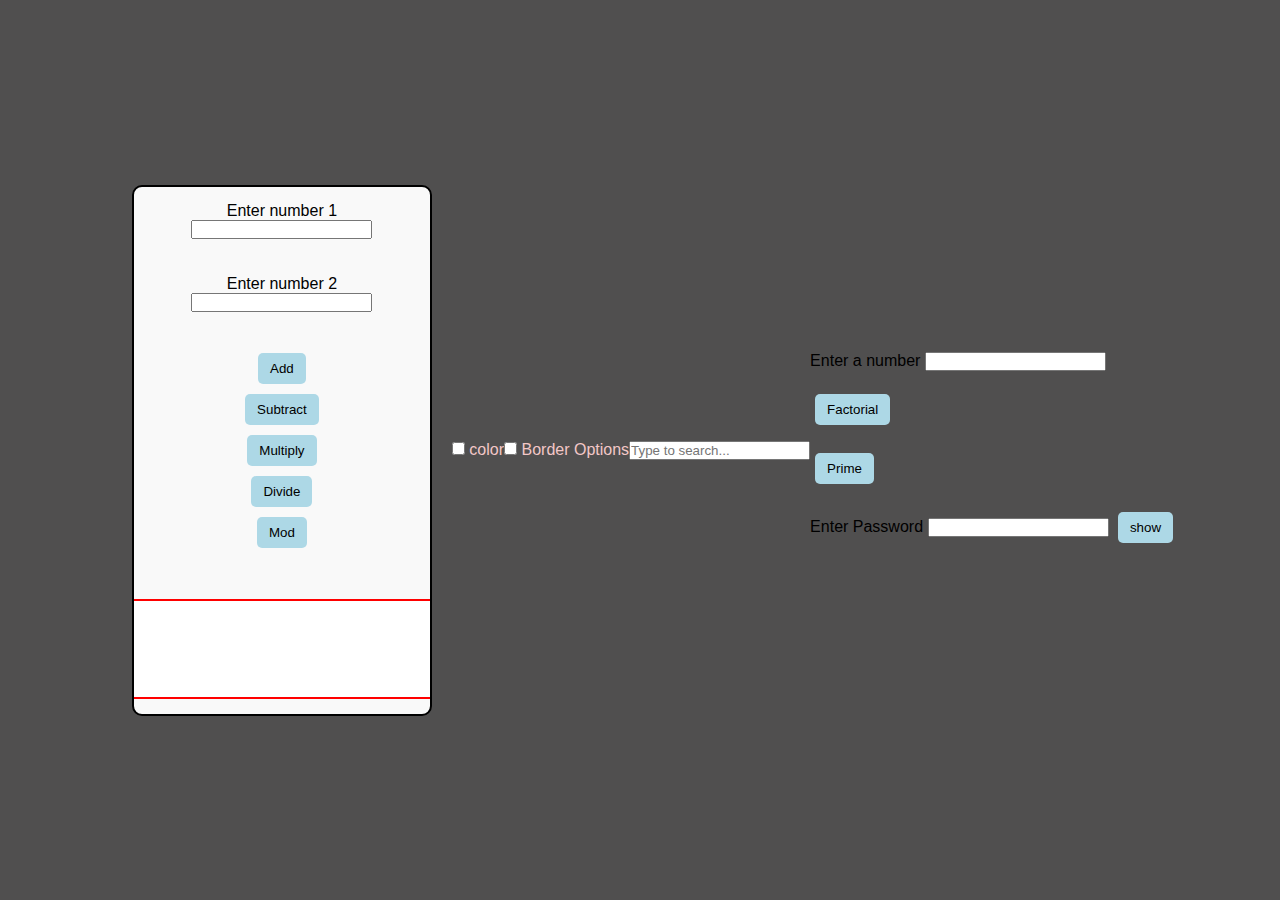
<file: Arjun wp work/index.html>
<!DOCTYPE html>
<html lang="en">
<head>
    <meta charset="UTF-8">
    <meta name="viewport" content="width=device-width, initial-scale=1.0">
    <title>Document</title>
    <link rel="stylesheet" href="style.css">
    <script src="demo.js" defer></script>
</head>
<body>
    <div class="container">
        Enter number 1 <input type="text" id="inp1"> 
        <br><br>Enter number 2 <input type="text" id="inp2"> 
        <br><br>
        <button onclick="calculate('+')">Add</button>
        <button onclick="calculate('-')">Subtract</button>
        <button onclick="calculate('*')">Multiply</button>
        <button onclick="calculate('/')">Divide</button>
        <button onclick="calculate('%')">Mod</button>
        <br><br>
        <div style="width: 300px; border: 2px solid red;" id="result"></div>
        
    </div>
    <label for="colorCheck" id="labelColorCheck">
        <input type="checkbox" name="color" id="colorCheck" onclick="handleCheckBox()">
        color
    </label>
    <input type="color" id="colorPicker" onInput="applyColor()">
    <br />
    <br />

    <label for="borderCheck">
        <input type="checkbox" id="borderCheck" onclick="toggleBorderOptions()">
        Border Options
    </label>
    <div id="borderOptions">
        <label>Border Type: 
            <select id="borderType" onchange="updateBorder()">
                <option value="solid">Solid</option>
                <option value="dotted">Dotted</option>
                <option value="dashed">Dashed</option>
                <option value="double">Double</option>
                <option value="groove">Groove</option>
            </select>
        </label>
        <br><br>

        <label>Border Width: 
            <input type="range" id="borderWidth" min="1" max="10" value="2" onInput="updateBorder()">
            <span id="borderWidthValue">2px</span>
        </label>
        <br><br>

        <label>Border Color: 
            <input type="color" id="borderColor" onInput="updateBorder()">
        </label>
        <br><br>

    </div>

    <br> <br>

    <input type="text" id="searchBox" autocomplete="off" placeholder="Type to search..." oninput="filterResults()">
    <div id="results"></div>
    <div id="descriptionBox">
        <div id="description"></div>
        <button class="close-btn" onclick="closeButton()">❌</button>
    </div>


    <div>
        Enter a number
    <input type=" text" id="input"><br><br>
    <button onclick="factorial()">Factorial</button><br><br>
    <button onclick="PrimeOrNot()">Prime</button><br><br>
    <!-- <button id="buttonID">Factorial 1</button><br><br> -->
    Enter Password
    <input type="password" id="pass">
    <button id="button2">show</button> 
   
    <span id="result2"></span>
    </div>
    
</div>
</body>
</html>
</file>
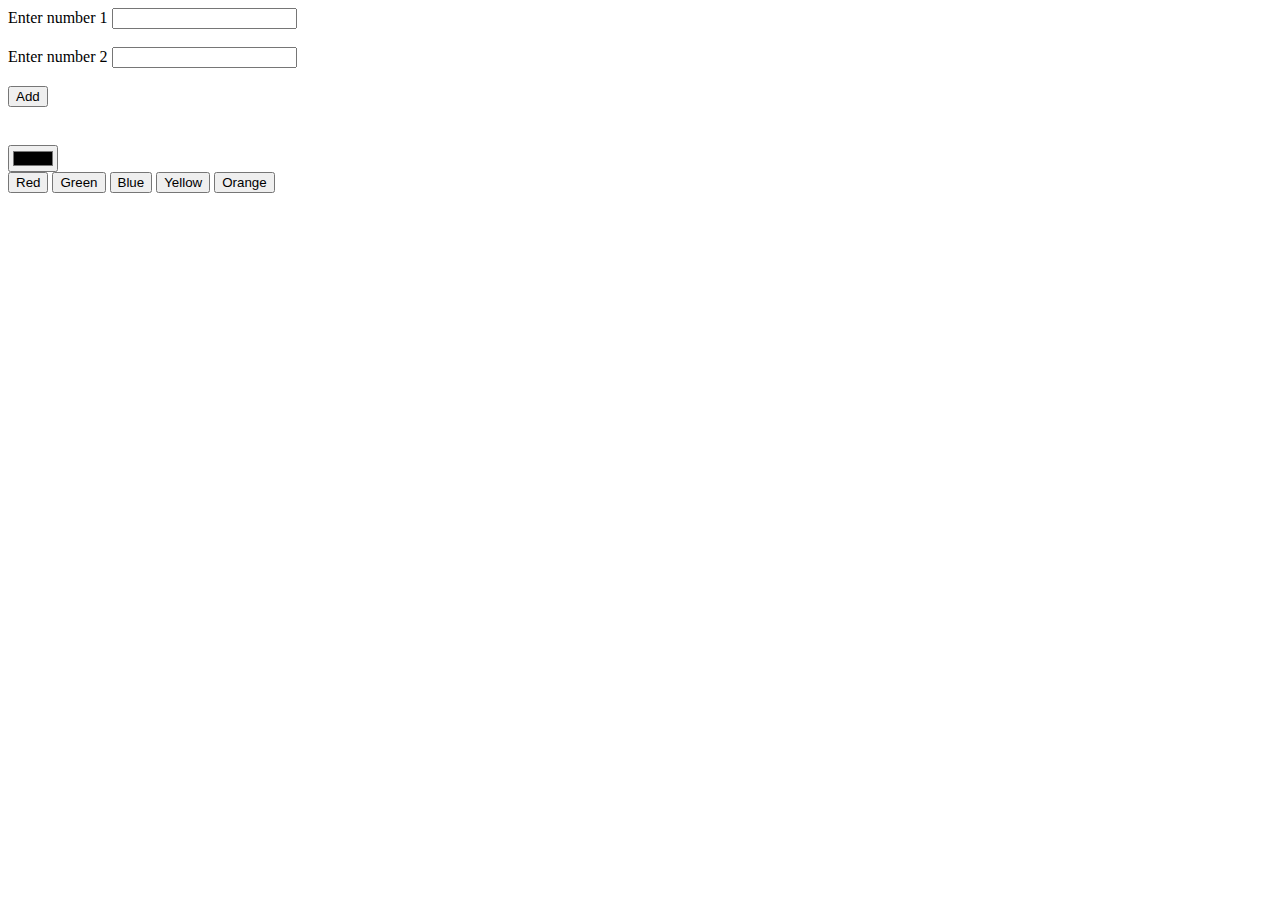
<file: demo.html>
<!DOCTYPE html>
<html lang="en">
<head>
    <meta charset="UTF-8">
    <meta name="viewport" content="width=device-width, initial-scale=1.0">
    <title>Document</title>

    <script>
            function addition()
            {
               no1=parseInt( document.getElementById("inp1").value)

               no2=parseInt( document.getElementById("inp2").value)

               res=no1+no2

               console.log("Addition is "+res)

               document.getElementById("result").innerHTML="Addition is "+res
               document.getElementById("result").style.border="2px solid black"
            }
function changeBorder(color)
{
    document.getElementById("result").style.border="2px solid " +color
         
}
          
    </script>
    <style>
        #result
        {
            padding: 10px;
            display: block;
        }
    </style>
</head>
<body>
    Enter number 1 <input type="text" id="inp1" > 
    <br><br>Enter number 2 <input type="text" id="inp2"> <br><br>
    <button onclick="addition()">Add</button><br><br>
    
    <span id="result"></span>
<input type="color">
    <br>
    <div>
    <button onclick="changeBorder('red')">Red</button>
    <button onclick="changeBorder('green')">Green</button>
    <button onclick="changeBorder('blue')">Blue</button>
    <button onclick="changeBorder('yellow')">Yellow</button>
    <button onclick="changeBorder('Orange')">Orange</button>
</div>
</body>
</html>
</file>
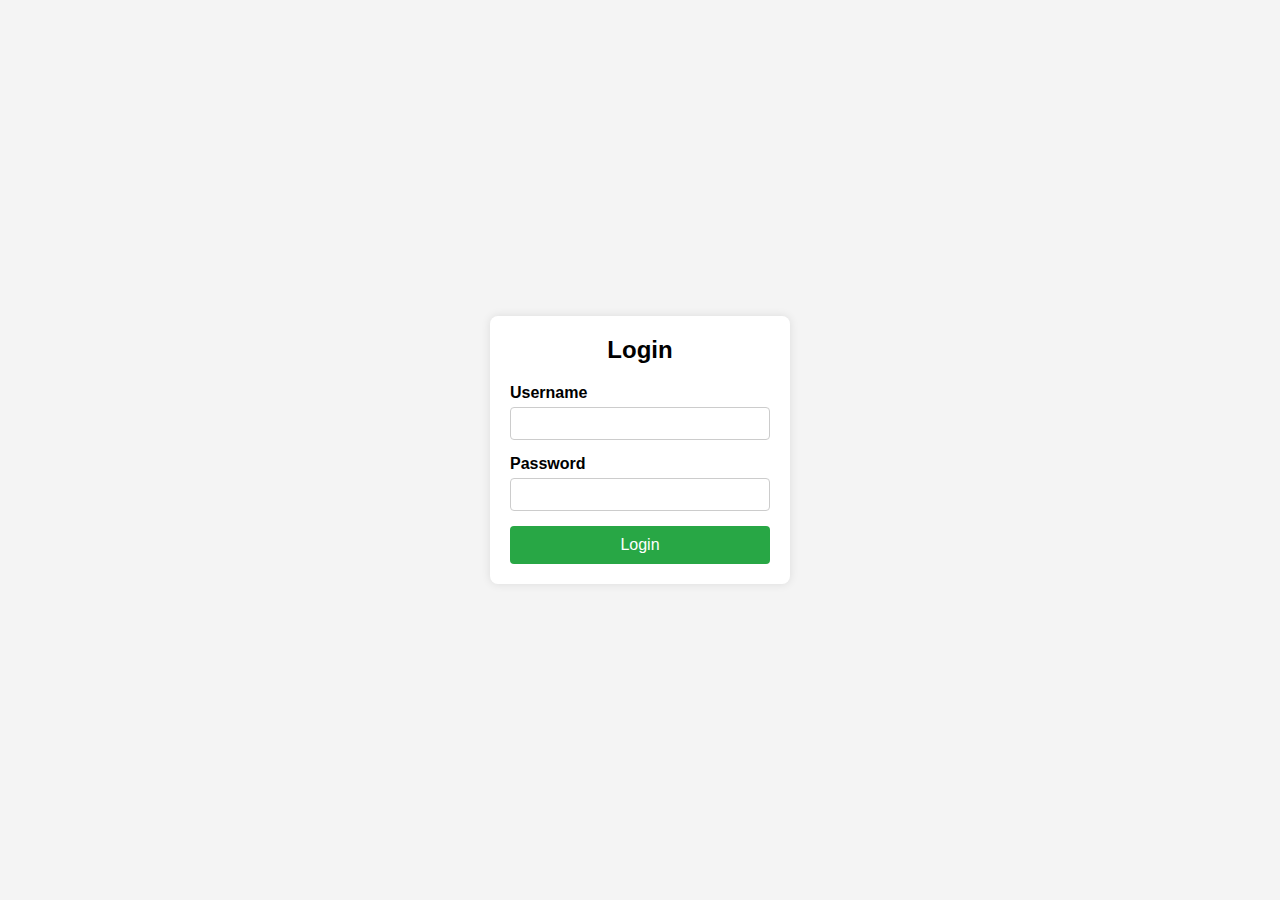
<file: Arjun wp work/validationform.html>
<!DOCTYPE html>
<html lang="en">
<head>
    <meta charset="UTF-8">
    <meta name="viewport" content="width=device-width, initial-scale=1.0">
    <title>Login Page</title>
    <link rel="stylesheet" href="validation.css">
    <link
</head>
<body>
    <div class="login-container">
        <h2>Login</h2>
        <form>
            <div class="input-group">
                <label for="username">Username</label>
                <input type="text" id="username" name="username">
                <span id="uname-error-message" class="error-message">This field is required</span>
            </div>
            <div class="input-group">
                <label for="password">Password</label>
                <input type="password" id="password" name="password">
                <span id="pw-error-message" class="error-message">This field is required</span>
            </div>
            <button type="submit" id="submit">Login</button>
        </form>
    </div>

    <script src="validation.js"></script>
</body>
</html>
</file>
<file: Arjun wp work/style.css>
* {
    margin: 0;
    padding: 0;
    box-sizing: border-box;
    font-family: Arial, Helvetica, sans-serif;
   
  }
  body{
    display: flex;
    justify-content: center;
    align-items: center;
    height: 100vh;
    background-color: rgb(80, 79, 79);
    

  }

label {
    color: rgb(243, 199, 199);
}


.container {
    margin: 20px;
    width: 300px;
    border: 2px solid black; 
    border-radius: 10px; 
    padding: 15px;
    margin-left: 30px;
    overflow: hidden;
    display: flex;
    flex-direction: column; 
    align-items: center; 
    text-align: center; 
    background-color: #f9f9f9; 
  }
  
  button {
    margin: 5px;
    padding: 8px 12px;
    cursor: pointer;
    background-color: lightblue;
    border: none;
    border-radius: 5px;
  }

  #result {
    width: 200px;
    height: 100px;
    text-align: center;
    line-height: 100px;
    font-size: 20px;
    font-weight: bold;
    border: 2px solid black;
    margin-top: 10px;
    background-color: white; /* Default background */
    color: black; /* Default text color */
}
#colorPicker {
    display: none;
}

#borderOptions {
    display: none;
    margin-top: 10px;
}

#results p {
    background: #f0f0f0;
    padding: 8px;
    margin: 4px 0;
    border-radius: 5px;
    cursor: pointer;
}
#results p:hover {
    background: #d0d0d0;
}
#descriptionBox {
    margin-top: 10px;
    font-size: 1.2em;
    color: #333;
    padding: 10px;
    background: #e0e0e0;
    border-radius: 5px;
    display: none;
}
</file>
<file: Arjun wp work/validation.css>
* {
    margin: 0;
    padding: 0;
    box-sizing: border-box;
    font-family: Arial, sans-serif;
}

body {
    display: flex;
    justify-content: center;
    align-items: center;
    height: 100vh;
    background-color: #f4f4f4;
}

.login-container {
    background: white;
    padding: 20px;
    border-radius: 8px;
    box-shadow: 0 0 10px rgba(0, 0, 0, 0.1);
    width: 300px;
    text-align: center;
}

h2 {
    margin-bottom: 20px;
}

.input-group {
    margin-bottom: 15px;
    text-align: left;
}

label {
    display: block;
    margin-bottom: 5px;
    font-weight: bold;
}

input {
    width: 100%;
    padding: 8px;
    border: 1px solid #ccc;
    border-radius: 4px;
    outline: none;
}

button {
    width: 100%;
    padding: 10px;
    background-color: #28a745;
    color: white;
    border: none;
    border-radius: 4px;
    cursor: pointer;
    font-size: 16px;
}

button:hover {
    background-color: #218838;
}

/* Future validation styling */
input.invalid {
    border: 2px solid red;
}

.error-message {
    color: red;
    font-size: 12px;
    display: none; /* Will be displayed via JavaScript */
}
</file>
